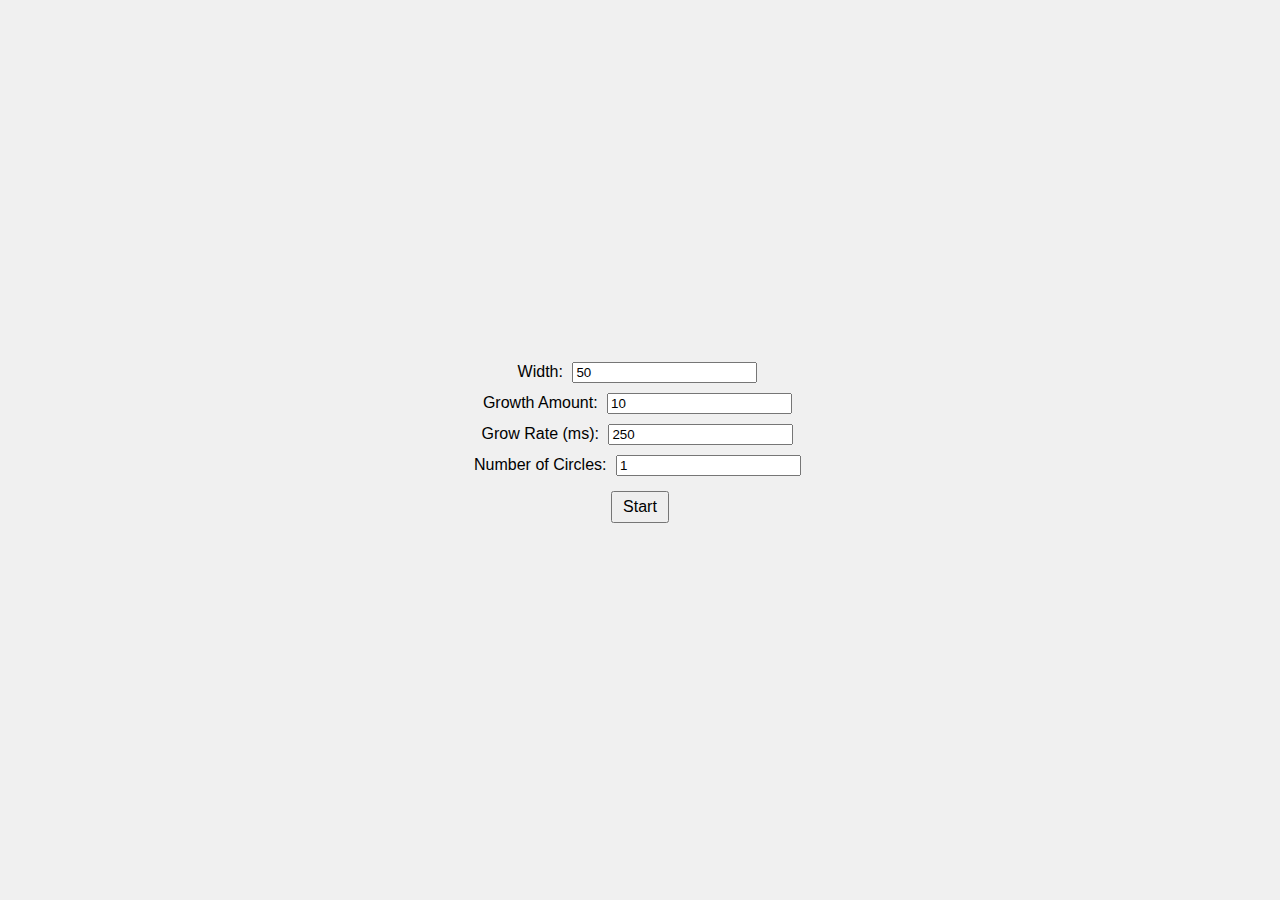
<file: event.html>
<!DOCTYPE html>
<html lang="en">
<head>
    <meta charset="UTF-8">
    <meta name="viewport" content="width=device-width, initial-scale=1.0">
    <title>Growing Circles</title>
    <link rel="stylesheet" href="event.css">
</head>
<body>
    <div id="container">
        <div id="controls">
            <label for="width">Width:</label>
            <input type="number" id="width" value="50"><br>
            <label for="growth">Growth Amount:</label>
            <input type="number" id="growth" value="10"><br>
            <label for="interval">Grow Rate (ms):</label>
            <input type="number" id="interval" value="250"><br>
            <label for="numCircles">Number of Circles:</label>
            <input type="number" id="numCircles" value="1"><br>
            <button id="start">Start</button>
        </div>
        <div id="circle-container"></div>
    </div>
    <script src="event.js"></script>
</body>
</html>
</file>
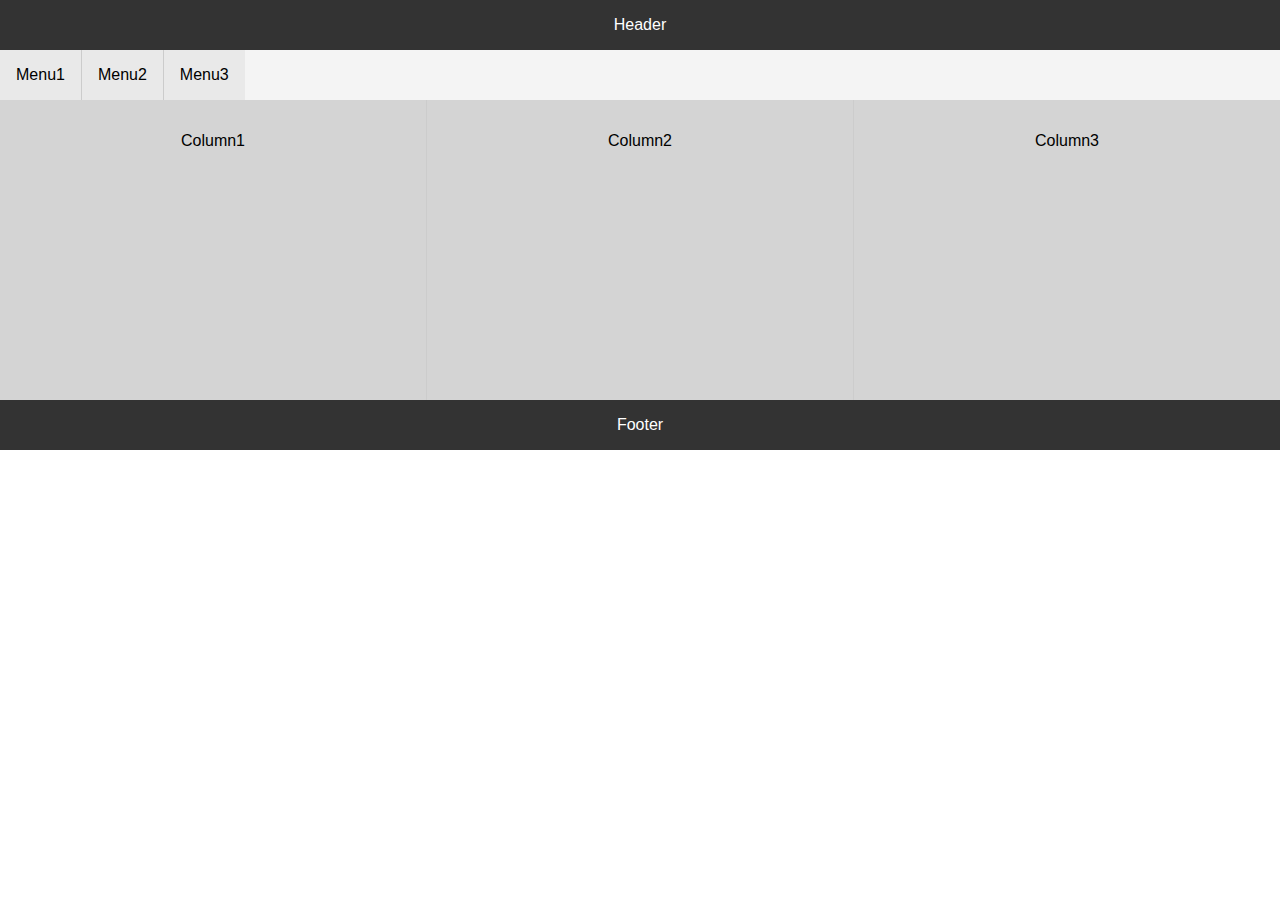
<file: Lesson4_flex.html>
<!DOCTYPE html>
<html lang="en">
<head>
    <meta charset="UTF-8">
    <meta name="viewport" content="width=device-width, initial-scale=1.0">
    <title>Resume Layout</title>
    <link rel="stylesheet" href="Lesson4_flex.css">
</head>
<body>
    <div class="header">Header</div>
    <div class="nav">
        <div class="menu">Menu1</div>
        <div class="menu">Menu2</div>
        <div class="menu">Menu3</div>
    </div>
    <div class="content">
        <div class="columns">
            <div class="column">Column1</div>
            <div class="column">Column2</div>
            <div class="column">Column3</div>
        </div>
    </div>
    <div class="footer">Footer</div>
</body>
</html>
</file>
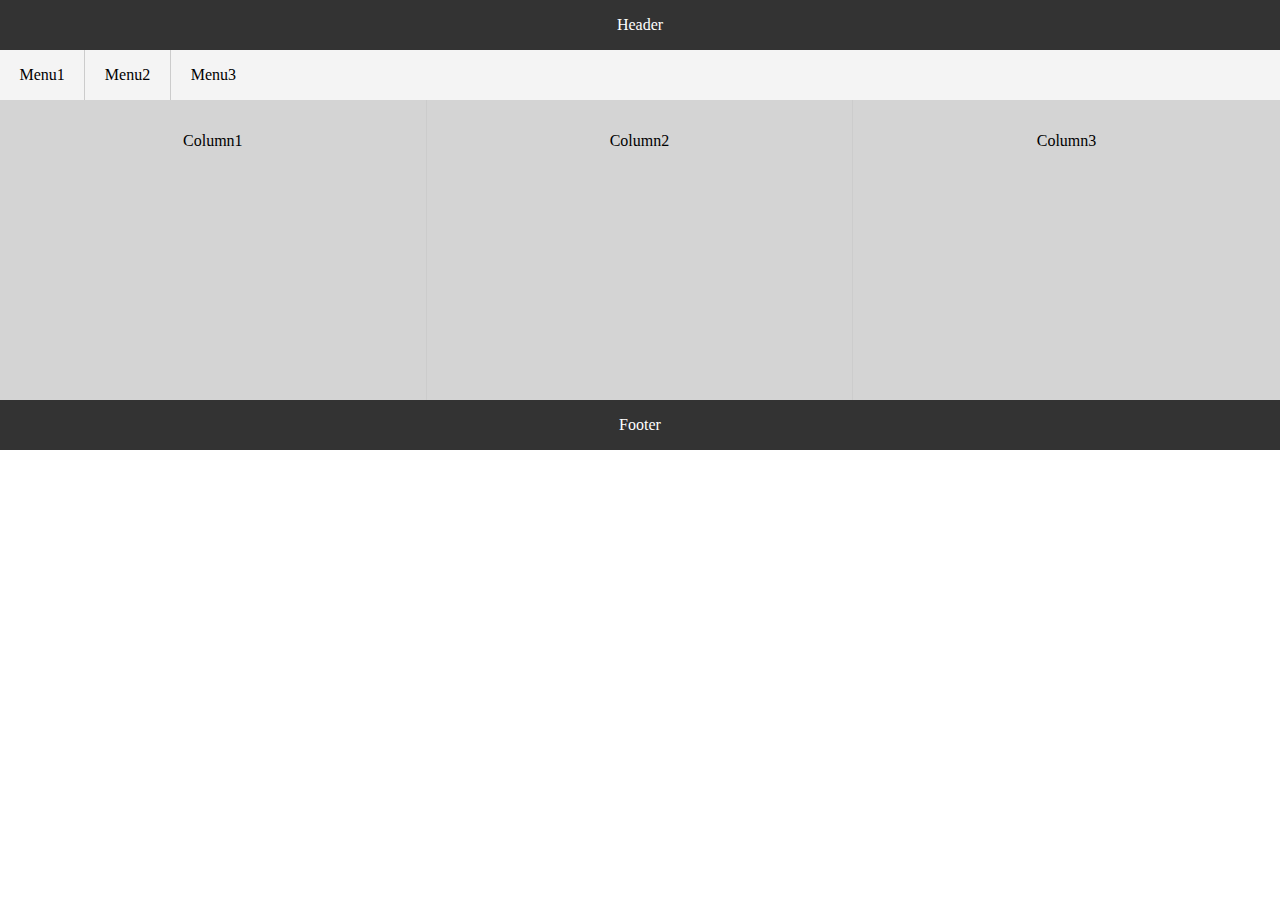
<file: Lesson4_float.html>
<!DOCTYPE html>
<html lang="en">
<head>
    <meta charset="UTF-8">
    <meta name="viewport" content="width=device-width, initial-scale=1.0">
    <title>Resume Layout</title>
    <link rel="stylesheet" href="Lesson4_float.css">
</head>
<body>
    <div class="header">Header</div>
    <div class="nav">
        <div class="menu">Menu1</div>
        <div class="menu">Menu2</div>
        <div class="menu">Menu3</div>
    </div>
    <div class="content">
        <div class="columns">
            <div class="column">Column1</div>
            <div class="column">Column2</div>
            <div class="column">Column3</div>
        </div>
    </div>
    <div class="footer">Footer</div>
</body>
</html>
</file>
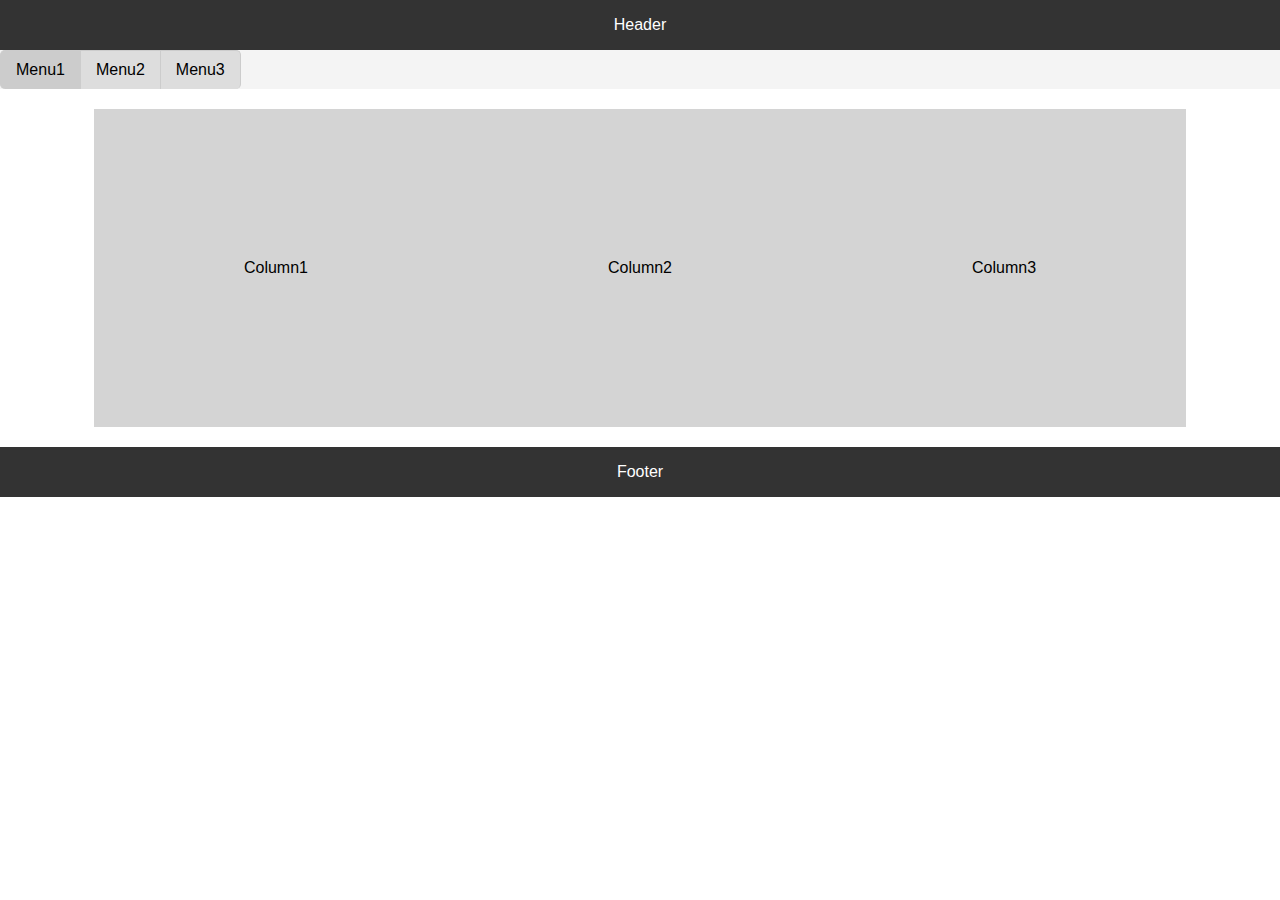
<file: Lesson4_grid.html>
<!DOCTYPE html>
<html lang="en">
<head>
    <meta charset="UTF-8">
    <meta name="viewport" content="width=device-width, initial-scale=1.0">
    <title>Menu with Tabs</title>
    <link rel="stylesheet" href="Lesson4_grid.css">
</head>
<body>
    <div class="header">Header</div>
    <div class="menu-container">
        <div class="menu active">Menu1</div>
        <div class="menu">Menu2</div>
        <div class="menu">Menu3</div>
    </div>
    <div class="content">
        <div class="columns">
            <div class="column" id="column1">Column1</div>
            <div class="column" id="column2">Column2</div>
            <div class="column" id="column3">Column3</div>
        </div>
    </div>
    <div class="footer">Footer</div>
</body>
</html>
</file>
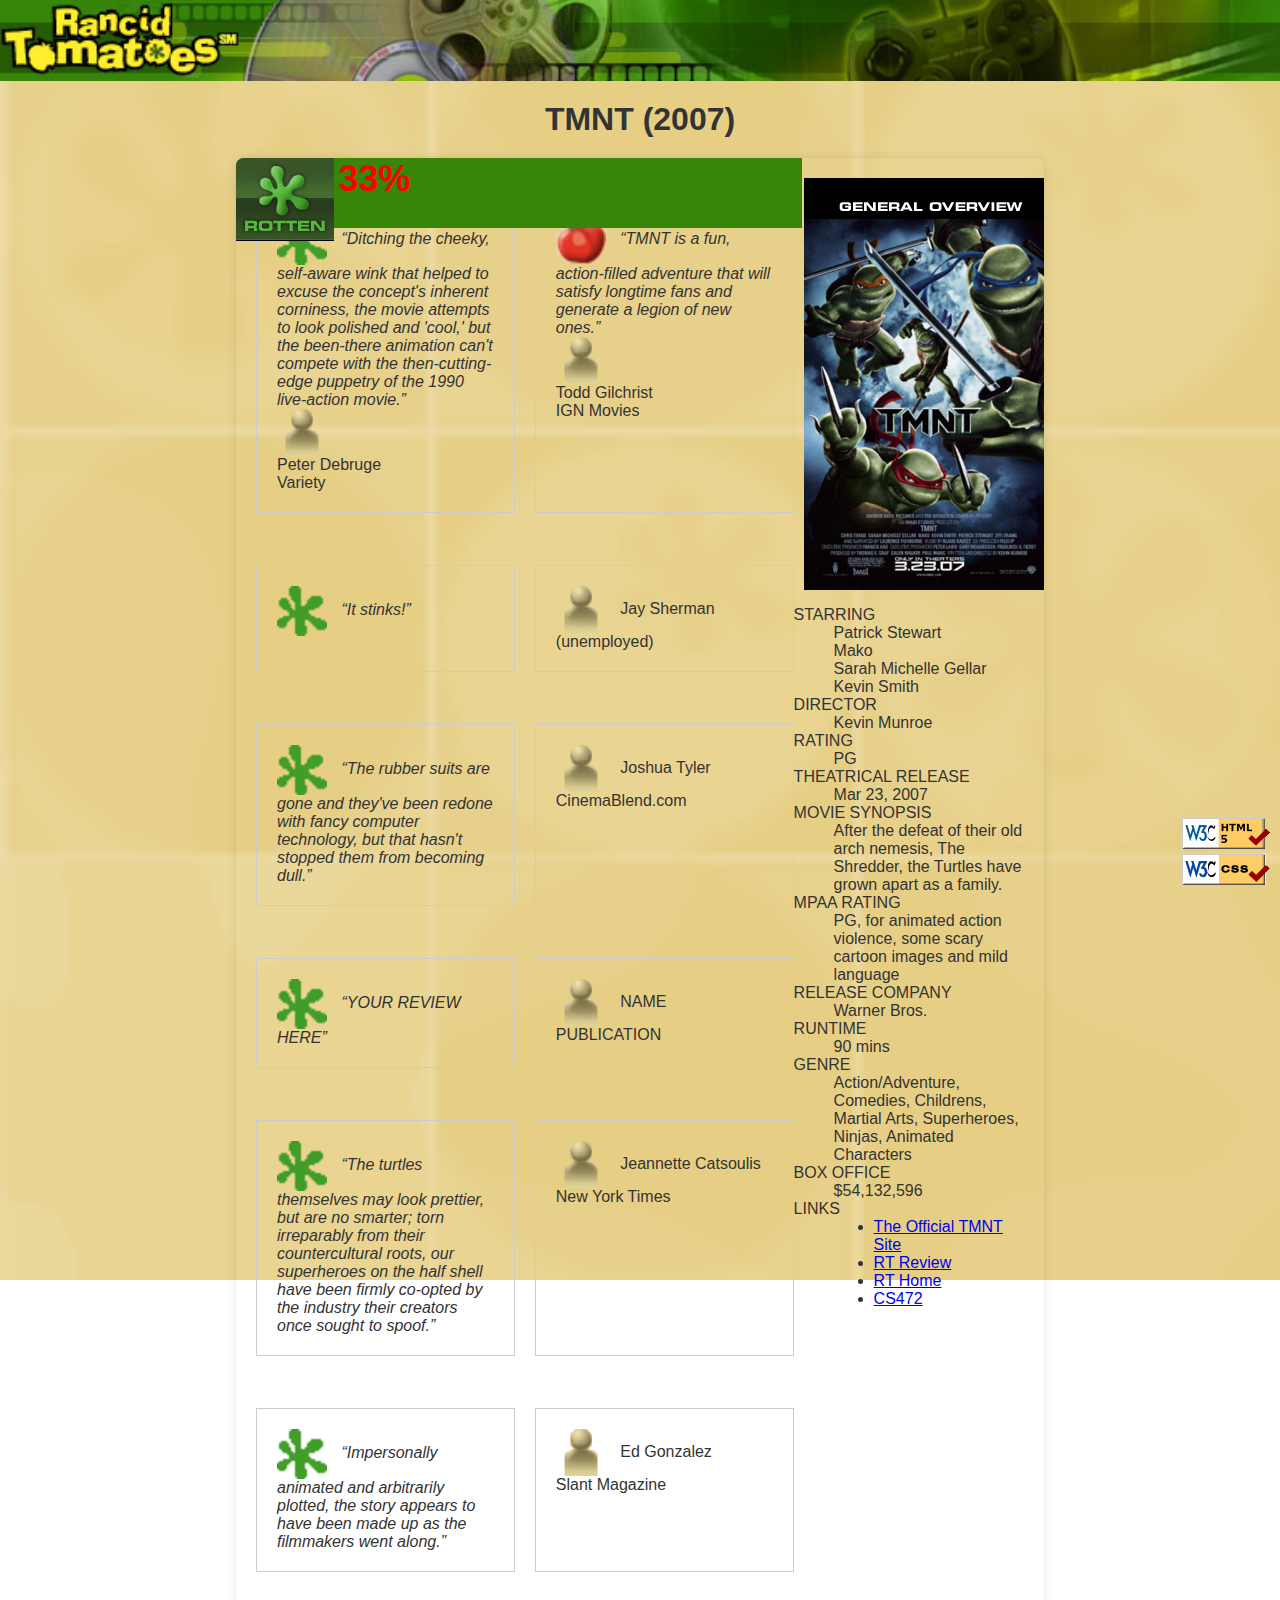
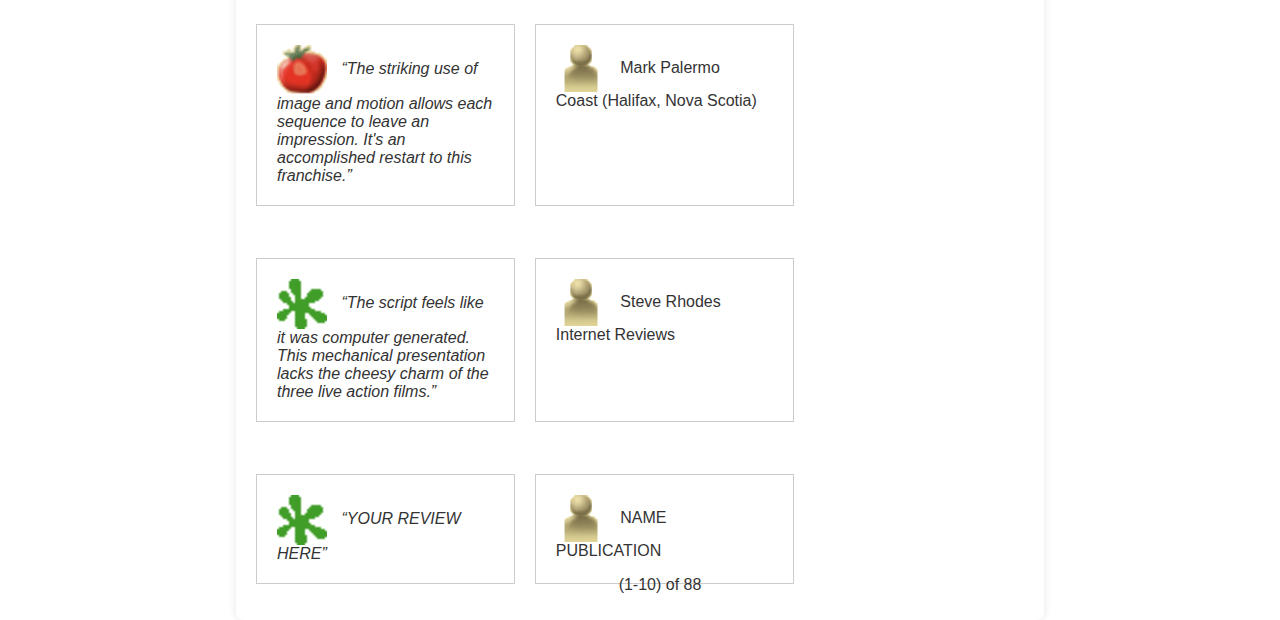
<file: tmnt.html>
<html>
	<head>
		<title>TMNT - Rancid Tomatoes</title>

		<meta charset="utf-8" />
		<link href="movie.css" type="text/css" rel="stylesheet" />
	</head>

	<body>
		<div>
			<img src="banner.png" alt="Rancid Tomatoes" style="width: 100%;" />
		</div>

		<h2>TMNT (2007)</h2>
		<div class="container">
			<div class="banner">
				<div class="inline-block-container">
             		<img src="rottenbig.png" alt="Rotten" />
        		</div>
        		<div class="inline-block-container">
            		<h1>33%</h1>
        		</div>
			</div>
			<div class="reviews">
				<p>
            		<img src="rotten.gif" alt="Rotten" />
            		<q>Ditching the cheeky, self-aware wink that helped to excuse the concept's inherent corniness, the movie attempts to look polished and 'cool,' but the been-there animation can't compete with the then-cutting-edge puppetry of the 1990 live-action movie.</q>
            		<br />
            		<img src="critic.gif" alt="Critic" /><br />
            		Peter Debruge <br />
            		Variety
        		</p>
        		<p>
            		<img src="fresh.gif" alt="Fresh" />
            		<q>TMNT is a fun, action-filled adventure that will satisfy longtime fans and generate a legion of new ones.</q>
            		<br />
            		<img src="critic.gif" alt="Critic" /><br />
            		Todd Gilchrist <br />
            		IGN Movies
        		</p>
        		<p>
                    <img src="rotten.gif" alt="Rotten" />
                    <q>It stinks!</q>
                </p>
                <p>
                    <img src="critic.gif" alt="Critic" />
                    Jay Sherman (unemployed)
                </p>

                <p>
                    <img src="rotten.gif" alt="Rotten" />
                    <q>The rubber suits are gone and they've been redone with fancy computer technology, but that hasn't stopped them from becoming dull.</q>
                </p>
                <p>
                    <img src="critic.gif" alt="Critic" />
                    Joshua Tyler <br />
                    CinemaBlend.com
                </p>

                <p>
                    <img src="rotten.gif" alt="Rotten" />
                    <q>YOUR REVIEW HERE</q>
                </p>
                <p>
                    <img src="critic.gif" alt="Critic" />
                    NAME <br />
                    PUBLICATION
                </p>

                <p>
                    <img src="rotten.gif" alt="Rotten" />
                    <q>The turtles themselves may look prettier, but are no smarter; torn irreparably from their countercultural roots, our superheroes on the half shell have been firmly co-opted by the industry their creators once sought to spoof.</q>
                </p>
                <p>
                    <img src="critic.gif" alt="Critic" />
                    Jeannette Catsoulis <br />
                    New York Times
                </p>

                <p>
                    <img src="rotten.gif" alt="Rotten" />
                    <q>Impersonally animated and arbitrarily plotted, the story appears to have been made up as the filmmakers went along.</q>
                </p>
                <p>
                    <img src="critic.gif" alt="Critic" />
                    Ed Gonzalez <br />
                    Slant Magazine
                </p>

                <p>
                    <img src="fresh.gif" alt="Fresh" />
                    <q>The striking use of image and motion allows each sequence to leave an impression. It's an accomplished restart to this franchise.</q>
                </p>
                <p>
                    <img src="critic.gif" alt="Critic" />
                    Mark Palermo <br />
                    Coast (Halifax, Nova Scotia)
                </p>

                <p>
                    <img src="rotten.gif" alt="Rotten" />
                    <q>The script feels like it was computer generated. This mechanical presentation lacks the cheesy charm of the three live action films.</q>
                </p>
                <p>
                    <img src="critic.gif" alt="Critic" />
                    Steve Rhodes <br />
                    Internet Reviews
                </p>

                <p>
                    <img src="rotten.gif" alt="Rotten" />
                    <q>YOUR REVIEW HERE</q>
                </p>
                <p>
                    <img src="critic.gif" alt="Critic" />
                    NAME <br />
                    PUBLICATION
                </p>	
			</div>
			<div class="side-column">
				<div class="overview">
					<img src="overview.png" alt="general overview" />
				</div>
				<div class="details">
					<dl>
						<dt>STARRING</dt>
						<dd>Patrick Stewart <br /> Mako <br /> Sarah Michelle Gellar <br /> Kevin Smith</dd>

						<dt>DIRECTOR</dt>
						<dd>Kevin Munroe</dd>

						<dt>RATING</dt>
						<dd>PG</dd>

						<dt>THEATRICAL RELEASE</dt>
						<dd>Mar 23, 2007</dd>

						<dt>MOVIE SYNOPSIS</dt>
						<dd>After the defeat of their old arch nemesis, The Shredder, the Turtles have grown apart as a family.</dd>

						<dt>MPAA RATING</dt>
						<dd>PG, for animated action violence, some scary cartoon images and mild language</dd>

						<dt>RELEASE COMPANY</dt>
						<dd>Warner Bros.</dd>

						<dt>RUNTIME</dt>
						<dd>90 mins</dd>

						<dt>GENRE</dt>
						<dd>Action/Adventure, Comedies, Childrens, Martial Arts, Superheroes, Ninjas, Animated Characters</dd>

						<dt>BOX OFFICE</dt>
						<dd>$54,132,596</dd>

						<dt>LINKS</dt>
						<dd>
							<ul>
								<li><a href="http://www.ninjaturtles.com/">The Official TMNT Site</a></li>
								<li><a href="http://www.rottentomatoes.com/m/teenage_mutant_ninja_turtles/">RT Review</a></li>
								<li><a href="http://www.rottentomatoes.com/">RT Home</a></li>
								<li><a href="http://mumstudents.org/cs472/">CS472</a></li>
							</ul>
						</dd>
					</dl>
				</div>
			</div>
			<p id="review-count">(1-10) of 88</p>
		<div>

		<div class="footer">
        	<a href="http://validator.w3.org/check/referer"><img src="w3c-html.png" alt="Valid HTML5" /></a> <br />
        	<a href="http://jigsaw.w3.org/css-validator/check/referer"><img src="w3c-css.png" alt="Valid CSS" /></a>
    	</div>
	</body>
</html>
</file>
<file: event.css>
body {
    margin: 0;
    font-family: Arial, sans-serif;
    display: flex;
    justify-content: center;
    align-items: center;
    height: 100vh;
    background-color: #f0f0f0;
}

#container {
    text-align: center;
}

#controls {
    margin-bottom: 20px;
}

.circle {
    position: absolute;
    background-color: #3498db;
    border-radius: 50%;
}

input {
    margin: 5px;
}

button {
    margin-top: 10px;
    padding: 5px 10px;
    font-size: 16px;
}
</file>
<file: Lesson4_flex.css>
/* styles.css */
* {
    box-sizing: border-box;
}

body {
    font-family: Arial, sans-serif;
    margin: 0;
    padding: 0;
}

.header, .footer {
    background-color: #333;
    color: white;
    text-align: center;
    padding: 1em;
}

.nav {
    display: flex;
    justify-content: flex-start;
    background-color: #f4f4f4;
}

.menu {
    padding: 1em;
    background-color: #e9e9e9;
    cursor: pointer;
    text-align: center;
    border-right: 1px solid #ccc;
}

.menu:last-child {
    border-right: none;
}

.content {
    padding: 0; /* Remove padding from content to eliminate gaps */
}

.columns {
    display: flex;
    justify-content: space-between;
    flex-wrap: wrap; /* Allow columns to wrap on small screens */
}

.column {
    background-color: #d4d4d4;
    padding: 2em;
    flex: 1;
    text-align: center;
    height: 300px; /* Adjust the height as needed */
    margin: 0; /* Remove margin to eliminate gaps */
}

.column:not(:last-child) {
    border-right: 1px solid #ccc;
}

/* Media query for screens less than 600px */
@media (max-width: 600px) {
    .columns {
        flex-direction: column;
    }

    #column1, #column2 {
        width: 100%;
    }

    #column3 {
        width: 100%;
        order: 3; /* Move Column3 to be the last in order */
    }
}
</file>
<file: Lesson4_float.css>
* {
    box-sizing: border-box;
    margin: 0;
    padding: 0;
}

.header, .footer {
    background-color: #333;
    color: white;
    text-align: center;
    padding: 1em;
}

.nav {
    background-color: #f4f4f4;
    overflow: hidden; /* Clear floats */
}

.menu {
    float: left;
    width: calc(20% / 3);
    text-align: center;
    padding: 1em;
    border-right: 1px solid #ccc;
    box-sizing: border-box;
}

.menu:last-child {
    border-right: none;
}

.content {
    overflow: hidden; /* Clear floats */
}

.column {
    float: left;
    width: 33.33%;
    height: 300px; /* Adjust height as needed */
    text-align: center;
    padding: 2em;
    background-color: #d4d4d4;
    border-right: 1px solid #ccc;
    box-sizing: border-box;
}

.column:last-child {
    border-right: none;
}

@media (max-width: 600px) {
    .column {
        width: 100%;
    }
}
</file>
<file: Lesson4_grid.css>
* {
    box-sizing: border-box;
    margin: 0;
    padding: 0;
}

body {
    font-family: Arial, sans-serif;
}

.header, .footer {
    background-color: #333;
    color: white;
    text-align: center;
    padding: 1em;
}

.menu-container {
    display: flex;
    background-color: #f4f4f4;
    justify-content: flex-start; /* Align items to the left */
    padding: 0; /* Remove padding */
}

.menu {
    padding: 10px 15px; /* Adjust padding as needed */
    text-align: center;
    background-color: #ddd;
    border: 1px solid #ccc;
    border-bottom: none; /* Remove bottom border */
    cursor: pointer; /* Add pointer cursor */
    transition: background-color 0.3s ease; /* Smooth transition for background color */
    margin-right: -1px; /* Remove margin between menu items */
}

.menu:first-child {
    border-top-left-radius: 5px; /* Rounded corners for first tab */
    border-bottom-left-radius: 5px;
}

.menu:last-child {
    border-top-right-radius: 5px; /* Rounded corners for last tab */
    border-bottom-right-radius: 5px;
}

.menu:hover {
    background-color: #ccc; /* Background color on hover */
}

.menu.active {
    background-color: #ccc; /* Active tab background color */
}

.content {
    display: grid;
    justify-content: center;
    padding: 20px;
}

.columns {
    display: grid;
    grid-template-columns: repeat(3, 1fr);
    gap: 0; /* No gap between columns */
}

.column {
    padding: 150px;
    text-align: center;
    background-color: #d4d4d4;
}

@media (max-width: 600px) {
    .columns {
        grid-template-columns: 1fr; /* Single column layout on small screens */
    }

    .column {
        width: 100%;
        margin-top: 20px; /* Space between columns */
    }

    #column1, #column2 {
        margin-top: 0; /* No top margin for first two columns */
    }

    #column3 {
        order: 3; /* Move column3 below column1 and column2 */
    }
}
</file>
<file: movie.css>
body {
    font-family: Arial, sans-serif;
    background-image: url('background.png');
    background-size: cover;
    background-repeat: no-repeat;
    background-attachment: fixed;
    color: #333;
    margin: 0;
    padding: 0;
}

#banner img {
    width: 100%;
}

.container {
    width: 60%;
    margin: 0 auto;
    padding: 20px;
    box-shadow: 0 0 10px rgba(0, 0, 0, 0.1);
    border-radius: 8px;
    overflow: hidden; /* Clear the floats */
    position: relative; /* Ensure relative positioning */
    display: flex;
}

h1 {
    font-size: 3em;
    color:red;
}
h2 {
    text-align: center;
    font-size: 2em;
    margin: 20px 0;
}

#rotten-score span {
    font-size: 100px; /* Match the font size to the image height */
    color: red; /* Set text color to red */
    margin-left: 10px; /* Add some space between image and text */
    vertical-align: middle; /* Align text vertically with the image */
}

.side-column {
    display: flex;
    flex-direction: column;
    width: 30%; /* Adjust width as needed */
}

.overview{
    top: 0;
    float: right; /* Float right to align on the right side */
    margin-left: 10px;
}


.details {
    float: right;
}

.banner {
    position: absolute;
    top: 0;
    left: 0;
    width: 70%; /* Cover the entire container */
    height: 70px; /* Adjust height as needed */
    background-image: url('bannerbg.png');
    background-size: cover;
    background-position: center top;
    z-index: 0; /* Ensure banner is behind .reviews */
}

.inline-block-container {
    display: inline-block; /* Display children inline */
    vertical-align: top; /* Align to the top of the parent */
}

.inline-block-container img,
.inline-block-container h1 {
    margin: 0; /* Remove default margin */
}

.inline-block-container h1 {
    font-size: 36px; /* Adjust font size as needed */
    color: red; /* Example text color */
}

.reviews {
    display: flex;
    flex-wrap: wrap; /* Allow items to wrap if container is too narrow */
    max-width: 800px; /* Limit width of reviews */
    margin: 0 auto; /* Center align container */
    gap: 20px; /* Gap between items */
}

.reviews p {
    flex: 1 1 40%; /* Each paragraph takes 40% width, allows for 2 columns */
    border: 1px solid #ccc; /* Add 1px solid border with light gray color */
    padding: 20px; /* Padding for each paragraph */
    box-sizing: border-box; /* Include padding and border in element's total width and height */
}

.reviews img {
    width: 50px; /* Adjust image size as needed */
    vertical-align: middle; /* Align images vertically in the middle */
    margin-right: 10px; /* Add margin between image and text */
}

q {
    font-style: italic;
}

#review-count {
    position: absolute;
    bottom: 10px;
    width: 100%;
    text-align: center;
}

.footer {
    position: fixed;
    bottom: 10px;
    right: 10px;
    text-align: right;
}
.footer a {
    display: inline-block;
    margin-bottom: 5px;
}
</file>
